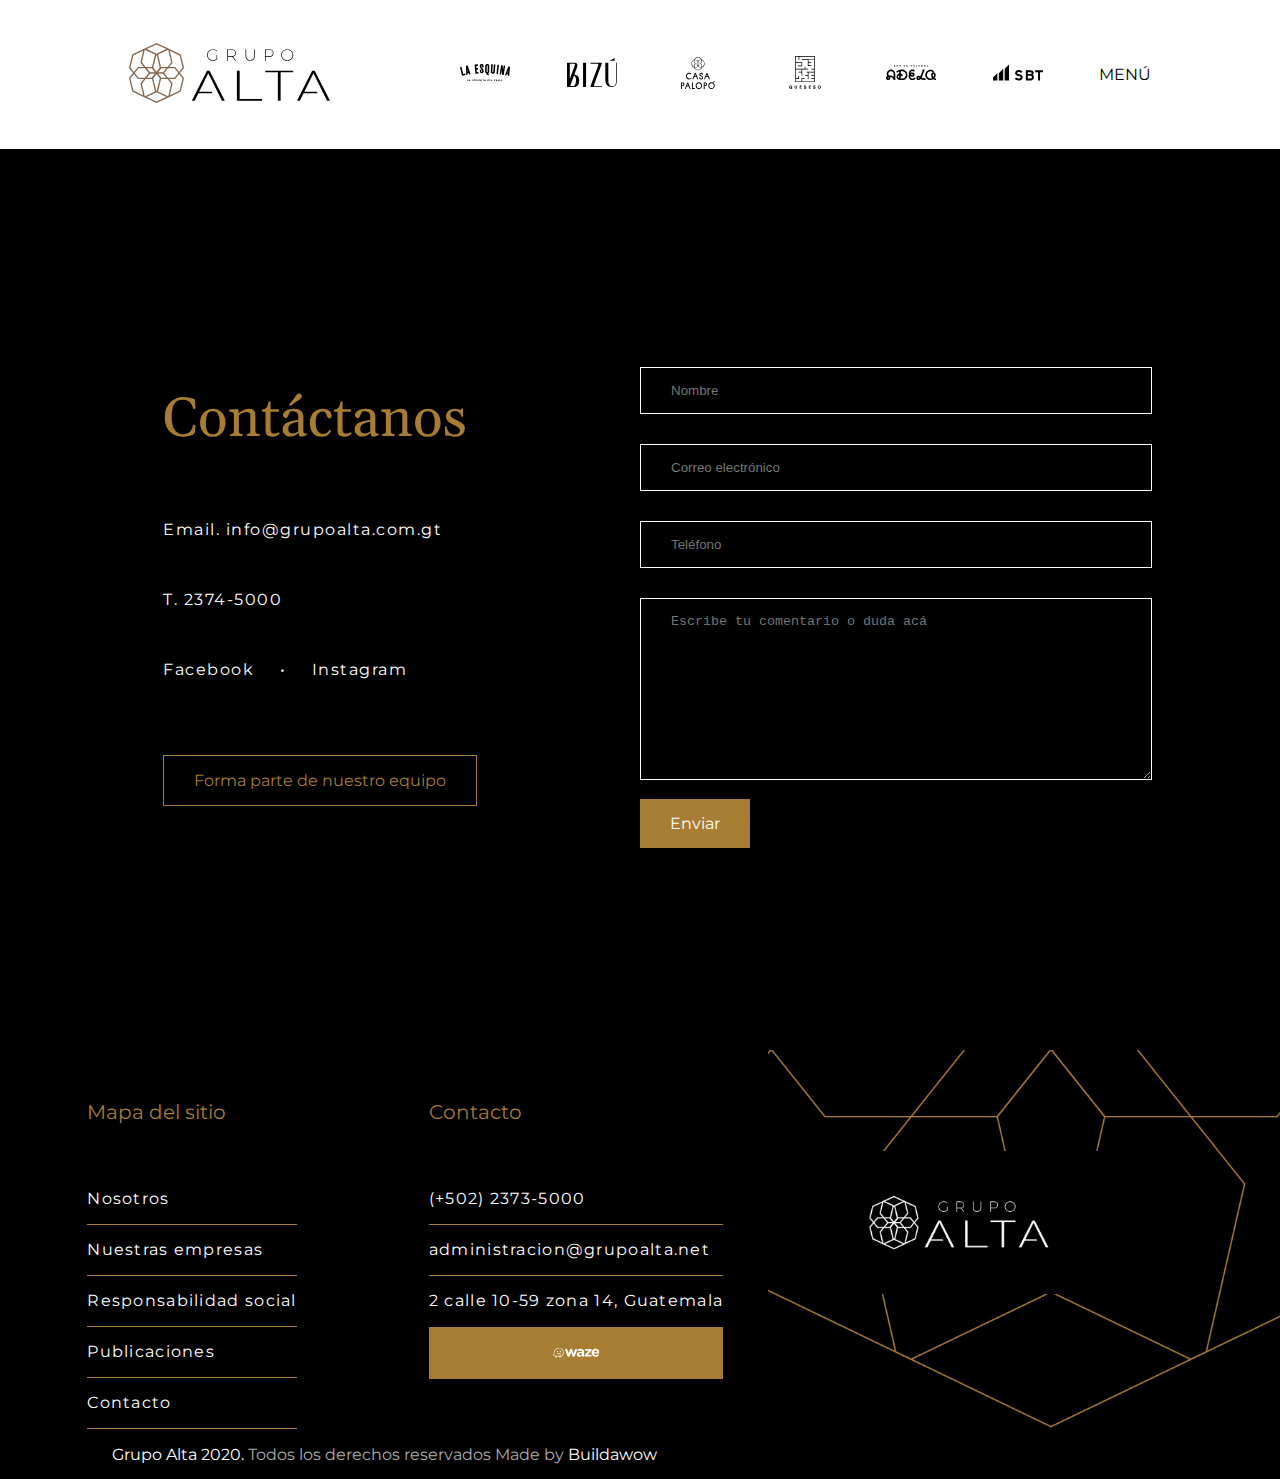
<file: contact.html>
<!DOCTYPE html>
<html lang="es">
<head>
    <meta charset="UTF-8">
    <meta name="viewport" content="width=device-width, initial-scale=1.0">
    <meta http-equiv="X-UA-Compatible" content="ie=edge">
    <title>Grupo Alta | Contacto</title>
    <link href="https://fonts.googleapis.com/css?family=Gelasio:400,700|Montserrat&display=swap" rel="stylesheet">
    <link rel="stylesheet" href="./src/css/styles.css">
</head>
<body>

    <nav class="navbar-fullscreen">

        <nav class="navbar-active">

            <a href="index.html">
                <img id="logo" class="logo" src="./src/images/logos/logo_grupoalta_black.svg" alt="Logo">
            </a>
        
            <a id="btn-menu" class="btn-menu" href="#" onclick="showActiveMenu()">CERRAR</a>
        
        </nav>

        <div class="navbar-active-title">
            Nuestras empresas
        </div>

        <div class="navbar-active-companies-links">
            <ul>
                <li>
                    <a href="https://www.mercaditolaesquina.com/">La Esquina</a>
                </li>
                <li>
                    <a href="https://shopbizu.com/">BIZÚ</a>
                </li>
            </ul>
            <ul>
                <li>
                    <a href="https://www.heladosadela.com/">Helados Adela</a>
                </li>
                <li>
                    <a href="#">SBT</a>
                </li>
            </ul>
            <ul>
                <li>
                    <a href="https://www.casapalopo.com/es/habitaciones">Casa Palopó</a>
                </li>
                <li>
                    <a href="https://www.facebook.com/quesesogt/">Queseso</a>
                </li>
            </ul>
        </div>

        <div class="navbar-active-page-links">
            <ul>
                <li>
                    <a href="our-team.html">Nosotros</a>
                </li>
                <li>
                    <a href="social-responsability.html">Responsabilidad social</a>
                </li>
                <li>
                    <a href="publications.html">Publicaciones</a>
                </li>
                <li>
                    <a href="contact.html">Contacto</a>
                </li>
            </ul>
        </div>

        <div class="navbar-active-social-links">
            <p>Redes Grupo Alta: <a href="#">Facebook</a> • <a href="#">Instagram</a></p>
        </div>

        <div class="navbar-active-logos">
            <ul>
                <li>
                    <a href="https://www.mercaditolaesquina.com/" target="_blank">
                        <img id="laEsquina-logo" src="./src/images/logos/logo_laesquina_white.svg" alt="La esquina logo">
                    </a>
                </li>
                <li>
                    <a href="https://shopbizu.com/" target="_blank">
                        <img id="bizu-logo" src="./src/images/logos/logo_bizu_white.svg" alt="Bizu logo">
                    </a>
                </li>
                <li>
                    <a href="https://www.casapalopo.com/es/habitaciones" target="_blank">
                        <img id="casaPalopo-logo" src="./src/images/logos/logo_casapalopo_white.svg" alt="Casa palopo logo">
                    </a>
                </li>
                <li>
                    <a href="https://www.facebook.com/quesesogt/" target="_blank">
                        <img id="queseso-logo" src="./src/images/logos/logo_queseso_white.svg" alt="Queseso logo">
                    </a>
                </li>
                <li>
                    <a href="https://www.heladosadela.com/" target="_blank">
                        <img id="adela-logo" src="./src/images/logos/logo_adela_white.svg" alt="Adela logo">
                    </a>
                </li>
                <li>
                    <a href="#" target="_blank">
                        <img id="sbt-logo" src="./src/images/logos/logo_sbt_white.svg" alt="SBT logo">
                    </a>
                </li>
            </ul>
        </div>

    </nav>

    <div class="grid-container">

        <nav class="navbar">

            <a href="index.html">
                <img id="logo" class="logo" src="./src/images/logos/logo_grupoalta.svg" alt="Logo">
            </a>

            <ul>
                <li>
                    <a href="https://www.mercaditolaesquina.com/" target="_blank">
                        <img id="laEsquina-logo" src="./src/images/logos/logo_laesquina_black.svg" alt="La esquina logo">
                    </a>
                </li>
                <li>
                    <a href="https://shopbizu.com/" target="_blank">
                        <img id="bizu-logo" src="./src/images/logos/logo_bizu_black.svg" alt="Bizu logo">
                    </a>
                </li>
                <li>
                    <a href="https://www.casapalopo.com/es/habitaciones" target="_blank">
                        <img id="casaPalopo-logo" src="./src/images/logos/logo_casa palopo_black.svg" alt="Casa palopo logo">
                    </a>
                </li>
                <li>
                    <a href="https://www.facebook.com/quesesogt/" target="_blank">
                        <img id="queseso-logo" src="./src/images/logos/logo_queseso_black.svg" alt="Queseso logo">
                    </a>
                </li>
                <li>
                    <a href="https://www.heladosadela.com/" target="_blank">
                        <img id="adela-logo" src="./src/images/logos/logo_adela_black.svg" alt="Adela logo">
                    </a>
                </li>
                <li>
                    <a href="#" target="_blank">
                        <img id="sbt-logo" src="./src/images/logos/logo_sbt_black.svg" alt="SBT logo">
                    </a>
                </li>
                <li>
                    <a id="btn-menu" class="btn-menu" href="#" onclick="showActiveMenu()">MENÚ</a>
                </li>
            </ul>

        </nav>

        <div class="content">

            <div class="contact-layout">
                
                <div class="contact-text">
                <div>
                    <h1>Contáctanos</h1>
                    <p>
                        Email.  info@grupoalta.com.gt
                    </p>
                    <p>T. 2374-5000</p>
                    <p>
                        Facebook <span>•</span> Instagram
                    </p>
                    <a href="#">Forma parte de nuestro equipo</a>
                </div>
                </div>

                <div class="contact-form">
                    <form action="">
                        <input type="text" name="nombre" placeholder="Nombre">
                        <input type="email" name="email" placeholder="Correo electrónico">
                        <input type="phone" name="telefono" placeholder="Teléfono">
                        <textarea name="comentario" id="" cols="30" rows="10" placeholder="Escribe tu comentario o duda acá"></textarea>
                        <a href="#">Enviar</a>
                    </form>
                </div>

            </div>

        </div>

        <footer class="footer">

            <div class="map">
                <div>
                    <h3>Mapa del sitio</h3>
                    <ul>
                        <li>
                            <a href="/our-team.html">Nosotros</a>
                        </li>
                        <li>
                            <a href="#">Nuestras empresas</a>
                        </li>
                        <li>
                            <a href="/social-responsability.html">Responsabilidad social</a>
                        </li>
                        <li>
                            <a href="/publications.html">Publicaciones</a>
                        </li>
                        <li>
                            <a href="/contact.html">Contacto</a>
                        </li>
                    </ul>
                </div>
            </div>

            <div class="contact">
                <div>
                    <h3>Contacto</h3>
                <ul>
                    <li>
                        <a href="#">(+502) 2373-5000</a>
                    </li>
                    <li>
                        <a href="#">administracion@grupoalta.net</a>
                    </li>
                    <li>
                        <a href="#">2 calle 10-59 zona 14, Guatemala</a>
                    </li>
                    <li>
                        <a href="#">
                            <img height="10" width="50" src="./src/images/footer/waze_logo.svg" alt="">
                        </a>
                    </li>
                    <li>
                        <a href="#"></a>
                    </li>
                </ul>
                </div>
            </div>

            <div class="logo-footer"></div>

            <div class="credits">
                <p>
                    Grupo Alta 2020. <span>Todos los derechos reservados Made by</span> Buildawow
                </p>
            </div>

        </footer>

    </div>
    
<!-- ------------------------------- Scripts ------------------------------- -->
    <script src="./src/js/scripts.js"></script>
</body>
</html>
</file>
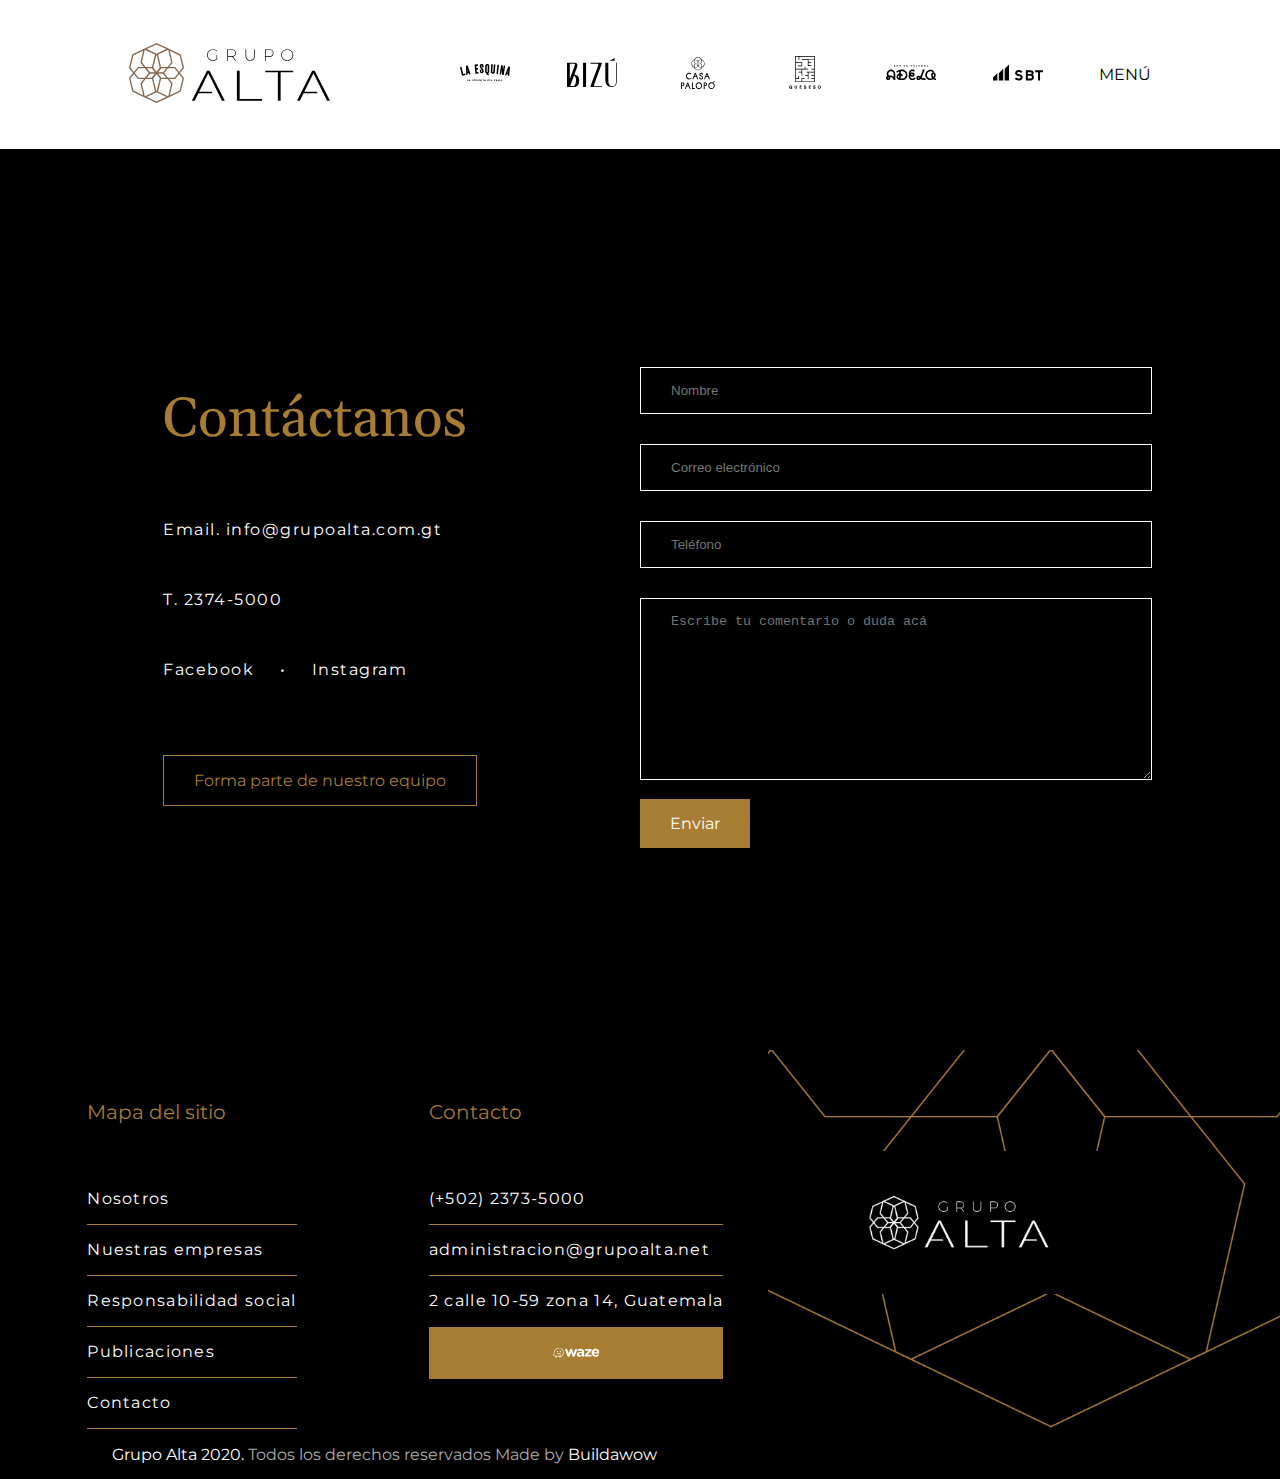
<file: contacto.html>
<!DOCTYPE html>
<html lang="es">
<head>
    <meta charset="UTF-8">
    <meta name="viewport" content="width=device-width, initial-scale=1.0">
    <meta http-equiv="X-UA-Compatible" content="ie=edge">
    <title>Grupo Alta | Contacto</title>
    <link href="https://fonts.googleapis.com/css?family=Gelasio:400,700|Montserrat&display=swap" rel="stylesheet">
    <link rel="stylesheet" href="./src/css/styles.css">
</head>
<body>

    <nav class="navbar-fullscreen">

        <nav class="navbar-active">

            <a href="index.html">
                <img id="logo" class="logo" src="./src/images/logos/logo_grupoalta_black.svg" alt="Logo">
            </a>
        
            <a id="btn-menu" class="btn-menu" href="#" onclick="showActiveMenu()">CERRAR</a>
        
        </nav>

        <div class="navbar-active-title">
            Nuestras empresas
        </div>

        <div class="navbar-active-companies-links">
            <ul>
                <li>
                    <a href="https://www.mercaditolaesquina.com/">La Esquina</a>
                </li>
                <li>
                    <a href="https://shopbizu.com/">BIZÚ</a>
                </li>
            </ul>
            <ul>
                <li>
                    <a href="https://www.heladosadela.com/">Helados Adela</a>
                </li>
                <li>
                    <a href="#">SBT</a>
                </li>
            </ul>
            <ul>
                <li>
                    <a href="https://www.casapalopo.com/es/habitaciones">Casa Palopó</a>
                </li>
                <li>
                    <a href="https://www.facebook.com/quesesogt/">Queseso</a>
                </li>
            </ul>
        </div>

        <div class="navbar-active-page-links">
            <ul>
                <li>
                    <a href="nosotros.html">Nosotros</a>
                </li>
                <li>
                    <a href="responsabilidad-social.html">Responsabilidad social</a>
                </li>
                <li>
                    <a href="publicaciones.html">Publicaciones</a>
                </li>
                <li>
                    <a href="contacto.html">Contacto</a>
                </li>
            </ul>
        </div>

        <div class="navbar-active-social-links">
            <p>Redes Grupo Alta: <a href="#">Facebook</a> • <a href="#">Instagram</a></p>
        </div>

        <div class="navbar-active-logos">
            <ul>
                <li>
                    <a href="https://www.mercaditolaesquina.com/" target="_blank">
                        <img id="laEsquina-logo" src="./src/images/logos/logo_laesquina_white.svg" alt="La esquina logo">
                    </a>
                </li>
                <li>
                    <a href="https://shopbizu.com/" target="_blank">
                        <img id="bizu-logo" src="./src/images/logos/logo_bizu_white.svg" alt="Bizu logo">
                    </a>
                </li>
                <li>
                    <a href="https://www.casapalopo.com/es/habitaciones" target="_blank">
                        <img id="casaPalopo-logo" src="./src/images/logos/logo_casapalopo_white.svg" alt="Casa palopo logo">
                    </a>
                </li>
                <li>
                    <a href="https://www.facebook.com/quesesogt/" target="_blank">
                        <img id="queseso-logo" src="./src/images/logos/logo_queseso_white.svg" alt="Queseso logo">
                    </a>
                </li>
                <li>
                    <a href="https://www.heladosadela.com/" target="_blank">
                        <img id="adela-logo" src="./src/images/logos/logo_adela_white.svg" alt="Adela logo">
                    </a>
                </li>
                <li>
                    <a href="#" target="_blank">
                        <img id="sbt-logo" src="./src/images/logos/logo_sbt_white.svg" alt="SBT logo">
                    </a>
                </li>
            </ul>
        </div>

    </nav>

    <div class="grid-container">

        <nav class="navbar">

            <a href="index.html">
                <img id="logo" class="logo" src="./src/images/logos/logo_grupoalta.svg" alt="Logo">
            </a>

            <ul>
                <li>
                    <a href="https://www.mercaditolaesquina.com/" target="_blank">
                        <img id="laEsquina-logo" src="./src/images/logos/logo_laesquina_black.svg" alt="La esquina logo">
                    </a>
                </li>
                <li>
                    <a href="https://shopbizu.com/" target="_blank">
                        <img id="bizu-logo" src="./src/images/logos/logo_bizu_black.svg" alt="Bizu logo">
                    </a>
                </li>
                <li>
                    <a href="https://www.casapalopo.com/es/habitaciones" target="_blank">
                        <img id="casaPalopo-logo" src="./src/images/logos/logo_casa palopo_black.svg" alt="Casa palopo logo">
                    </a>
                </li>
                <li>
                    <a href="https://www.facebook.com/quesesogt/" target="_blank">
                        <img id="queseso-logo" src="./src/images/logos/logo_queseso_black.svg" alt="Queseso logo">
                    </a>
                </li>
                <li>
                    <a href="https://www.heladosadela.com/" target="_blank">
                        <img id="adela-logo" src="./src/images/logos/logo_adela_black.svg" alt="Adela logo">
                    </a>
                </li>
                <li>
                    <a href="#" target="_blank">
                        <img id="sbt-logo" src="./src/images/logos/logo_sbt_black.svg" alt="SBT logo">
                    </a>
                </li>
                <li>
                    <a id="btn-menu" class="btn-menu" href="#" onclick="showActiveMenu()">MENÚ</a>
                </li>
            </ul>

        </nav>

        <div class="content">

            <div class="contact-layout">
                
                <div class="contact-text">
                <div>
                    <h1>Contáctanos</h1>
                    <p>
                        Email.  info@grupoalta.com.gt
                    </p>
                    <p>T. 2374-5000</p>
                    <p>
                        Facebook <span>•</span> Instagram
                    </p>
                    <a href="#">Forma parte de nuestro equipo</a>
                </div>
                </div>

                <div class="contact-form">
                    <form action="">
                        <input type="text" name="nombre" placeholder="Nombre">
                        <input type="email" name="email" placeholder="Correo electrónico">
                        <input type="phone" name="telefono" placeholder="Teléfono">
                        <textarea name="comentario" id="" cols="30" rows="10" placeholder="Escribe tu comentario o duda acá"></textarea>
                        <a href="#">Enviar</a>
                    </form>
                </div>

            </div>

        </div>

        <footer class="footer">

            <div class="map">
                <div>
                    <h3>Mapa del sitio</h3>
                    <ul>
                        <li>
                            <a href="/our-team.html">Nosotros</a>
                        </li>
                        <li>
                            <a href="#">Nuestras empresas</a>
                        </li>
                        <li>
                            <a href="/social-responsability.html">Responsabilidad social</a>
                        </li>
                        <li>
                            <a href="/publications.html">Publicaciones</a>
                        </li>
                        <li>
                            <a href="/contact.html">Contacto</a>
                        </li>
                    </ul>
                </div>
            </div>

            <div class="contact">
                <div>
                    <h3>Contacto</h3>
                <ul>
                    <li>
                        <a href="#">(+502) 2373-5000</a>
                    </li>
                    <li>
                        <a href="#">administracion@grupoalta.net</a>
                    </li>
                    <li>
                        <a href="#">2 calle 10-59 zona 14, Guatemala</a>
                    </li>
                    <li>
                        <a href="#">
                            <img height="10" width="50" src="./src/images/footer/waze_logo.svg" alt="">
                        </a>
                    </li>
                    <li>
                        <a href="#"></a>
                    </li>
                </ul>
                </div>
            </div>

            <div class="logo-footer"></div>

            <div class="credits">
                <p>
                    Grupo Alta 2020. <span>Todos los derechos reservados Made by</span> Buildawow
                </p>
            </div>

        </footer>

    </div>
    
<!-- ------------------------------- Scripts ------------------------------- -->
    <script src="./src/js/scripts.js"></script>
</body>
</html>
</file>
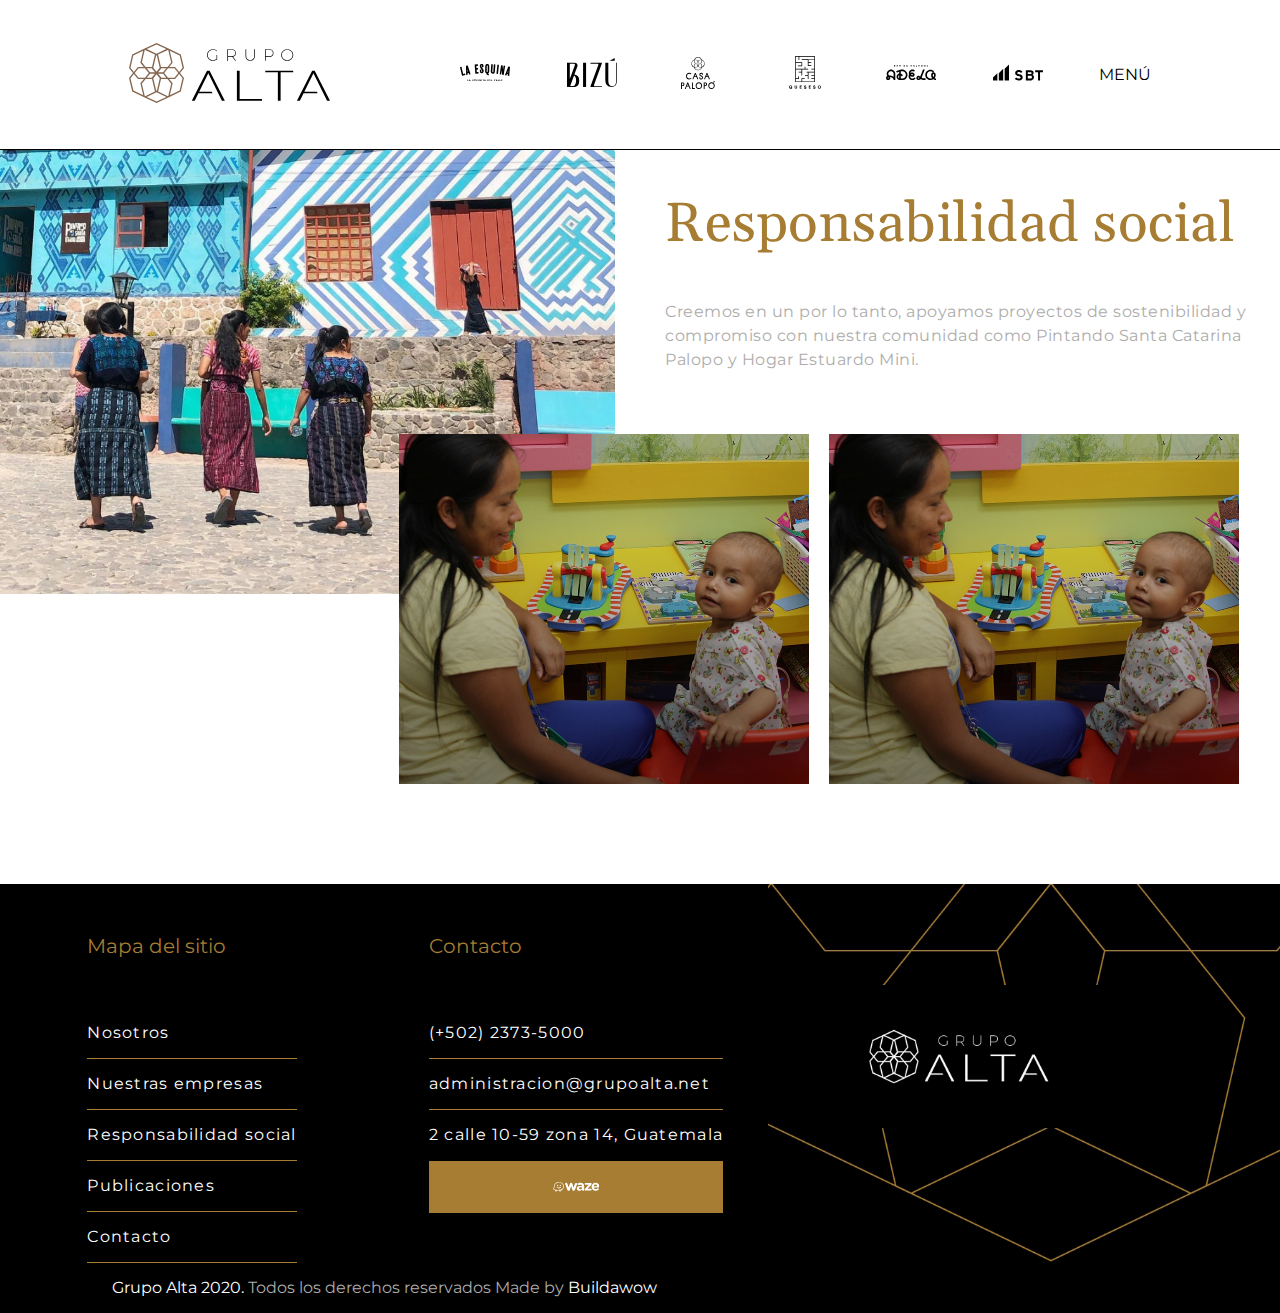
<file: responsabilidad-social.html>
<!DOCTYPE html>
<html lang="es">
<head>
    <meta charset="UTF-8">
    <meta name="viewport" content="width=device-width, initial-scale=1.0">
    <meta http-equiv="X-UA-Compatible" content="ie=edge">
    <title>Grupo Alta | Nuestro equipo</title>
    <link href="https://fonts.googleapis.com/css?family=Gelasio:400,700|Montserrat&display=swap" rel="stylesheet">
    <link rel="stylesheet" href="./src/css/styles.css">
</head>
<body>

    <nav class="navbar-fullscreen">

        <nav class="navbar-active">

            <a href="index.html">
                <img id="logo" class="logo" src="./src/images/logos/logo_grupoalta_black.svg" alt="Logo">
            </a>
        
            <a id="btn-menu" class="btn-menu" href="#" onclick="showActiveMenu()">CERRAR</a>
        
        </nav>

        <div class="navbar-active-title">
            Nuestras empresas
        </div>

        <div class="navbar-active-companies-links">
            <ul>
                <li>
                    <a href="https://www.mercaditolaesquina.com/">La Esquina</a>
                </li>
                <li>
                    <a href="https://shopbizu.com/">BIZÚ</a>
                </li>
            </ul>
            <ul>
                <li>
                    <a href="https://www.heladosadela.com/">Helados Adela</a>
                </li>
                <li>
                    <a href="#">SBT</a>
                </li>
            </ul>
            <ul>
                <li>
                    <a href="https://www.casapalopo.com/es/habitaciones">Casa Palopó</a>
                </li>
                <li>
                    <a href="https://www.facebook.com/quesesogt/">Queseso</a>
                </li>
            </ul>
        </div>

        <div class="navbar-active-page-links">
            <ul>
                <li>
                    <a href="our-team.html">Nosotros</a>
                </li>
                <li>
                    <a href="social-responsability.html">Responsabilidad social</a>
                </li>
                <li>
                    <a href="publications.html">Publicaciones</a>
                </li>
                <li>
                    <a href="contact.html">Contacto</a>
                </li>
            </ul>
        </div>

        <div class="navbar-active-social-links">
            <p>Redes Grupo Alta: <a href="#">Facebook</a> • <a href="#">Instagram</a></p>
        </div>

        <div class="navbar-active-logos">
            <ul>
                <li>
                    <a href="https://www.mercaditolaesquina.com/" target="_blank">
                        <img id="laEsquina-logo" src="./src/images/logos/logo_laesquina_white.svg" alt="La esquina logo">
                    </a>
                </li>
                <li>
                    <a href="https://shopbizu.com/" target="_blank">
                        <img id="bizu-logo" src="./src/images/logos/logo_bizu_white.svg" alt="Bizu logo">
                    </a>
                </li>
                <li>
                    <a href="https://www.casapalopo.com/es/habitaciones" target="_blank">
                        <img id="casaPalopo-logo" src="./src/images/logos/logo_casapalopo_white.svg" alt="Casa palopo logo">
                    </a>
                </li>
                <li>
                    <a href="https://www.facebook.com/quesesogt/" target="_blank">
                        <img id="queseso-logo" src="./src/images/logos/logo_queseso_white.svg" alt="Queseso logo">
                    </a>
                </li>
                <li>
                    <a href="https://www.heladosadela.com/" target="_blank">
                        <img id="adela-logo" src="./src/images/logos/logo_adela_white.svg" alt="Adela logo">
                    </a>
                </li>
                <li>
                    <a href="#" target="_blank">
                        <img id="sbt-logo" src="./src/images/logos/logo_sbt_white.svg" alt="SBT logo">
                    </a>
                </li>
            </ul>
        </div>

    </nav>

    <div class="grid-container">

        <nav class="navbar">

            <a href="index.html">
                <img id="logo" class="logo" src="./src/images/logos/logo_grupoalta.svg" alt="Logo">
            </a>

            <ul>
                <li>
                    <a href="https://www.mercaditolaesquina.com/" target="_blank">
                        <img id="laEsquina-logo" src="./src/images/logos/logo_laesquina_black.svg" alt="La esquina logo">
                    </a>
                </li>
                <li>
                    <a href="https://shopbizu.com/" target="_blank">
                        <img id="bizu-logo" src="./src/images/logos/logo_bizu_black.svg" alt="Bizu logo">
                    </a>
                </li>
                <li>
                    <a href="https://www.casapalopo.com/es/habitaciones" target="_blank">
                        <img id="casaPalopo-logo" src="./src/images/logos/logo_casa palopo_black.svg" alt="Casa palopo logo">
                    </a>
                </li>
                <li>
                    <a href="https://www.facebook.com/quesesogt/" target="_blank">
                        <img id="queseso-logo" src="./src/images/logos/logo_queseso_black.svg" alt="Queseso logo">
                    </a>
                </li>
                <li>
                    <a href="https://www.heladosadela.com/" target="_blank">
                        <img id="adela-logo" src="./src/images/logos/logo_adela_black.svg" alt="Adela logo">
                    </a>
                </li>
                <li>
                    <a href="#" target="_blank">
                        <img id="sbt-logo" src="./src/images/logos/logo_sbt_black.svg" alt="SBT logo">
                    </a>
                </li>
                <li>
                    <a id="btn-menu" class="btn-menu" href="#" onclick="showActiveMenu()">MENÚ</a>
                </li>
            </ul>

        </nav>

        <div class="content">

            <div class="social-responsability-layout">

                <div class="social-responsability-image">
                    <img src="./src/images/social-responsability/img_1hero.png" alt="">
                </div>

                <div class="social-responsability-text">

                    <div>
                        <h1>Responsabilidad social</h1>
                        <p>
                            Creemos en un por lo tanto, apoyamos proyectos de sostenibilidad y compromiso 
                            con nuestra comunidad como Pintando Santa Catarina Palopo y Hogar Estuardo Mini.
                        </p>
                    </div>

                    <div class="social-responsability-cards">

                        <div class="social-responsability-card">
    
                            <figure class="">
                                <img class="social-responsability-card-bg" src="./src/images/social-responsability/ayuvi.png" alt="">
                            </figure>
        
                            <span class="overlay">
                                <img src="./src/images/social-responsability/ayuvi-logo.png" alt="">
                                <a href="">Ir al sitio web</a>
                            </span>
        
                        </div>
    
                        <div class="social-responsability-card">
    
                            <figure>
                                <img class="social-responsability-card-bg" src="./src/images/social-responsability/ayuvi.png" alt="">
                            </figure>
        
                            <span class="overlay">
                                <img src="./src/images/social-responsability/palopo-logo.png" alt="">
                                <a href="">Ir al sitio web</a>
                            </span>
        
                        </div>
    
                    </div>

                </div>

               



            </div>

        </div>

        <footer class="footer">

            <div class="map">
                <div>
                    <h3>Mapa del sitio</h3>
                    <ul>
                        <li>
                            <a href="/our-team.html">Nosotros</a>
                        </li>
                        <li>
                            <a href="#">Nuestras empresas</a>
                        </li>
                        <li>
                            <a href="/social-responsability.html">Responsabilidad social</a>
                        </li>
                        <li>
                            <a href="/publications.html">Publicaciones</a>
                        </li>
                        <li>
                            <a href="/contact.html">Contacto</a>
                        </li>
                    </ul>
                </div>
            </div>

            <div class="contact">
                <div>
                    <h3>Contacto</h3>
                <ul>
                    <li>
                        <a href="#">(+502) 2373-5000</a>
                    </li>
                    <li>
                        <a href="#">administracion@grupoalta.net</a>
                    </li>
                    <li>
                        <a href="#">2 calle 10-59 zona 14, Guatemala</a>
                    </li>
                    <li>
                        <a href="#">
                            <img height="10" width="50" src="./src/images/footer/waze_logo.svg" alt="">
                        </a>
                    </li>
                    <li>
                        <a href="#"></a>
                    </li>
                </ul>
                </div>
            </div>

            <div class="logo-footer"></div>

            <div class="credits">
                <p>
                    Grupo Alta 2020. <span>Todos los derechos reservados Made by</span> Buildawow
                </p>
            </div>

        </footer>

    </div>
    
<!-- ------------------------------- Scripts ------------------------------- -->
    <script src="./src/js/scripts.js"></script>
</body>
</html>
</file>
<file: src/css/styles.css>
/* ---------------------------------- Reset --------------------------------- */
html, body, div, span, applet, object, iframe,
h1, h2, h3, h4, h5, h6, p, blockquote, pre,
a, abbr, acronym, address, big, cite, code,
del, dfn, em, img, ins, kbd, q, s, samp,
small, strike, strong, tt, var,
b, u, i, center,
dl, dt, dd, ol, ul, li,
fieldset, form, label, legend,
table, caption, tbody, tfoot, thead, tr, th, td,
article, aside, canvas, details, embed,
figure, figcaption {
    margin: 0;
    padding: 0;
    border: 0;
    font-size: 100%;
    font: inherit;
    vertical-align: baseline;
}
body {
    font-family: 'Montserrat', sans-serif;
}
ul li {
    list-style: none;
}
a {
    text-decoration: none;
}
* {
    box-sizing: border-box;
}
:root {
    --gold: #A67D32;
    --secondary: #797979;
    --gray: #ADACAB;
    --brown: #2B2B2B;
}
/* -------------------------------- Variables ------------------------------- */
/* --------------------------------- Mixins --------------------------------- */
/* ----------------------------- General styles ----------------------------- */
.d-flex {
    display: flex;
}
.align-items-center {
    align-items: center;
}
.align-items-start {
    align-items: flex-start;
}
.align-items-end {
    align-items: flex-end;
}
.justify-content-between {
    justify-content: space-between;
}
.justify-content-evenly {
    justify-content: space-evenly;
}
.justify-content-around {
    justify-content: space-around;
}
.justify-content-start {
    justify-content: flex-start;
}
.justify-content-center {
    justify-content: center;
}
.justify-content-end {
    justify-content: flex-end;
}
.w-100 {
    width: 100%;
}
.w-75 {
    width: 75%;
}
.w-50 {
    width: 50%;
}
.w-25 {
    width: 25%;
}
.h-100 {
    height: 100%;
}
.h-75 {
    height: 75%;
}
.h-50 {
    height: 50%;
}
.h-25 {
    height: 25%;
}
.px-5 {
    padding-left: 5%;
    padding-right: 5%;
}
.px-4 {
    padding-left: 4%;
    padding-right: 4%;
}
.px-3 {
    padding-left: 3%;
    padding-right: 3%;
}
.px-2 {
    padding-left: 2%;
    padding-right: 2%;
}
.px-1 {
    padding-left: 1%;
    padding-right: 1%;
}
.mx-5 {
    margin-left: 5%;
    margin-right: 5%;
}
.mx-4 {
    margin-left: 4%;
    margin-right: 4%;
}
.mx-3 {
    margin-left: 3%;
    margin-right: 3%;
}
.mx-2 {
    margin-left: 2%;
    margin-right: 2%;
}
.mx-1 {
    margin-left: 1%;
    margin-right: 1%;
}
.d-none {
    display: none;
}
/* -------------------------------- Template -------------------------------- */
.grid-container {
    display: grid;
    grid-template-columns: 1fr;
    grid-template-rows: 150px 1fr 400px;
    grid-template-areas: "navbar" "content" "footer";
}
.navbar {
    grid-area: navbar;
}
.content {
    grid-area: content;
}
.footer {
    grid-area: footer;
}
.item {
    border: 1px solid red;
}
.red {
    background-color: red;
}
/* -------------------------------------------------------------------------- */
/*                                 Components                                 */
/* -------------------------------------------------------------------------- */

/* --------------------------------- Navbar --------------------------------- */
.navbar, .navbar-active {
    width: 100%;
    padding: 0 5%;
    display: flex;
    align-items: center;
    justify-content: space-around;
    text-transform: uppercase;
    border-bottom: 1px solid black;
}
.navbar .logo, .navbar-active .logo {
    height: 60px;
    margin-right: auto;
}
.navbar-active {
    background-color: black;
    border-bottom: 1px solid var(--gold);
}
.navbar-active a {
    color: white !important;
}
.navbar .btn-close-menu {
    display: none;
}
.navbar ul, .navbar-active ul {
    width: 60%;
    display: flex;
    align-items: center;
    justify-content: space-between;
}
.navbar ul li a img, .navbar-active ul li a img {
    height: 33px;
    width: 50px;
}
.navbar a {
    color: black;
}
.navbar-fullscreen {
    background-color: black;
    position: fixed;
    top: 0;
    right: 0;
    bottom: 100vh;
    left: 0;
    transition: .3s;
    z-index: 2;
    height: 0;
    overflow-x: hidden;
    overflow-y: hidden;
    color: white;
}
.navbar-fullscreen a {
    color: white;
}
.navbar-fullscreen-active {
    bottom: 0;
    height: 100vh;
    display: grid;
    grid-template-columns: 1fr;
    grid-template-rows: 150px 100px 100px 1fr 150px 200px;
    grid-template-areas: "navbar-active" "navbar-active-title" "navbar-active-companies-links" "navbar-active-page-links" "navbar-active-social-links" "navbar-active-logos";
}
.navbar-active {
    grid-area: navbar-active;
}
.navbar-active-title {
    grid-area: navbar-active-title;
}
.navbar-active-companies-links {
    grid-area: navbar-active-companies-links;
}
.navbar-active-page-links {
    grid-area: navbar-active-page-links;
}
.navbar-active-social-links {
    grid-area: navbar-active-social-links;
}
.navbar-active-logos {
    grid-area: navbar-active-logos;
}
.navbar-fullscreen-active .navbar-active-title, .navbar-active-companies-links, .navbar-active-page-links {
    display: flex;
    align-items: center;
    justify-content: center;
    font-size: 20px;
    line-height: 60px;
    letter-spacing: 2px;
}
.navbar-active-companies-links a {
    color: var(--gold);
}
.navbar-active-companies-links ul {
    margin: 0 60px;
}
.navbar-active-companies-links ul li {
    text-align: center;
}
.navbar-active-page-links {
    display: flex;
    align-items: center;
    justify-content: center;
}
.navbar-active-page-links ul li {
    display: block;
    text-align: center;
    margin-bottom: 15px;
}
.navbar-active-social-links {
    display: flex;
    align-items: center;
    justify-content: center;
    color: var(--gray);
}
.navbar-active-social-links a {
    margin: 0 15px;
}
.navbar-active-logos ul {
    display: flex;
    align-items: center;
    justify-content: center;
}
.navbar-active-logos ul li {
    margin: 0 15px;
}
.navbar-active-logos ul li a img {
    height: 33px;
    width: 50px;
}
/* --------------------------------- Footer --------------------------------- */
footer.footer {
    background-color: black;
    display: grid;
    grid-template-columns: 1fr 1fr 40%;
    grid-template-rows: 1fr 50px;
    grid-template-areas: "map contact logo-footer" "credits credits logo-footer";
}
.footer .map {
    grid-area: map;
    background-color: black;
}
.footer .contact {
    grid-area: contact;
    background-color: black;
}
.footer .logo-footer {
    grid-area: logo-footer;
}
.footer .credits {
    grid-area: credits;
    background-color: black;
}
footer.footer .map, footer.footer .contact {
    display: flex;
    flex-direction: column;
    align-items: center;
}
footer.footer .map h3, footer.footer .contact h3 {
    color: var(--gold);
    font-size: 20px;
    line-height: 24px;
    padding-top: 50px;
    margin-bottom: 50px;
    text-align: left;
}
footer.footer .map ul li a, footer.footer .contact ul li a {
    color: white;
    font-size: 16px;
    line-height: 50px;
    letter-spacing: 1.29px;
}
footer.footer .map ul li, footer.footer .contact ul li {
    border-bottom: 1px solid var(--gold);
}
footer.footer .contact ul li:nth-child(3), footer.footer .contact ul li:nth-child(4), footer.footer .contact ul li:nth-child(5) {
    border-bottom: 1px solid transparent;
}
footer.footer .contact ul li:nth-child(4) a {
    border: 1px solid var(--gold);
    background-color: var(--gold);
    text-align: center;
    display: block;
    width: 100%;
}
footer.footer .credits {
    color: white;
    display: flex;
    align-items: center;
    justify-content: center;
}
footer.footer .credits span {
    color: var(--gray);
}
footer.footer .logo-footer {
    background-image: url(../../src/images/footer/footer-desktop.jpg);
    background-repeat: no-repeat;
    background-position: center center;
    background-size: cover;
}
/* -------------------------------------------------------------------------- */
/*                                  Our team                                  */
/* -------------------------------------------------------------------------- */
.our-team-layout {
    display: grid;
    grid-template-columns: repeat(2, 1fr);
    grid-template-rows: 500px 200px 1fr 850px;
    grid-template-areas: "our-team-company-bio-title our-team-company-bio-text" "our-team-title our-team-title" "our-team-members our-team-members" "our-team-join-us-text our-team-join-us-form";
}
.our-team-company-bio-title {
    margin-left: 30%;
    grid-area: our-team-company-bio-title;
    display: flex;
    flex-direction: column;
    align-items: center;
    justify-content: center;
}
.our-team-company-bio-title h2 {
    color: var(--gold);
    font-size: 55px;
    line-height: 50px;
    font-family: 'Gelasio', sans-serif;
    margin-bottom: 25px;
}
.our-team-company-bio-title p {
    color: black;
    font-size: 25px;
    line-height: 30px;
    letter-spacing: 0.63px;
    font-family: 'Gelasio', sans-serif;
}
.our-team-company-bio-title p span {
    color: black;
    font-size: 20px;
    line-height: 30px;
    font-family: 'Montserrat', sans-serif;
}
.our-team-company-bio-text {
    margin-right: 30%;
    grid-area: our-team-company-bio-text;
    display: flex;
    align-items: center;
    justify-content: center;
    color: var(--gray);
    font-family: 'Montserrat', sans-serif;
    font-size: 22px;
    line-height: 30px;
    letter-spacing: 1px;
}
.our-team-title {
    grid-area: our-team-title;
    display: flex;
    align-items: center;
    justify-content: center;
}
.our-team-title h1 {
    color: black;
    font-family: 'Gelasio', sans-serif;
    font-size: 50px;
    line-height: 50px;
}
.our-team-members {
    grid-area: our-team-members;
    margin:  0 15%;
    display: grid;
    grid-template-columns: repeat(auto-fit, minmax(330px, 1fr));
    grid-gap: 10px;
    align-items: center;
    justify-items: center;
    margin-bottom: 20px;
}
.our-team-members figure {
    width: 350px;
}
.our-team-members img {
    width: 100%;
}
.our-team-join-us-text {
    grid-area: our-team-join-us-text;
    padding-top: 182px;
    background-color: var(--brown);
    padding-left: 30%;
    padding-right: 5%;
    color: var(--gray);
    font-family: 'Montserrat', sans-serif;
    font-size: 16px;
    line-height: 24px;
    letter-spacing: .5px;
}
.our-team-join-us-text h2 {
    color: var(--gold);
    font-family: 'Gelasio', sans-serif;
    font-weight: bold;
    font-size: 55px;
    line-height: 50px;
    margin-bottom: 20px;
}
.our-team-join-us-form {
    grid-area: our-team-join-us-form;
    background-color: var(--brown);
    padding-right: 30%;
    display: flex;
    flex-direction: column;
    align-items: center;
    justify-content: center;
}
.our-team-join-us-form form input {
    width: 100%;
    padding: 15px;
    margin: 10px;
    background-color: transparent;
    border: 1px solid var(--gray);
    outline-color: var(--gold);
}
.our-team-join-us-form form a {
    background-color: var(--gold);
    padding: 15px 30px;
    display: inline-block;
    margin-top: 10px;
    margin-left: 10px;
    color: white;
    outline-color: var(--gold);
    font-family: 'Montserrat', sans-serif;
    font-size: 14px;
    font-weight: bold;
    line-height: 17px;
}
.our-team-members .portrait {
    position: relative;
    overflow: hidden;
}
.our-team-members .portrait figure img {
    vertical-align: top;
    /* width: 100%; */
}
.our-team-members .portrait .overlay {
    position: absolute;
    top: 0;
    right: 0;
    bottom: 0;
    left: 0;
    background: linear-gradient(270deg, rgba(0,0,0,0.65) 0%, rgba(0,0,0,0.1) 100%);
}
.our-team-members .portrait .portrait-data {
    position: absolute;
    top: 0;
    right: 0;
    bottom: 0;
    left: 0;
    z-index: 2;
    color: #fff;
    padding: 20px;
    box-sizing: border-box;
    transition: all 0.4s;
    transform: translateY(75%);
}
.our-team-members .portrait:hover .portrait-data {
    transform: translateY(0%);
}
.our-team-members .portrait .portrait-data .name{
    padding-bottom: 200px;
}
.our-team-members .portrait .portrait-data .name h2{
    color: #FFF;
    font-family: Montserrat;
    font-size: 20px;
    letter-spacing: 0.67px;
    line-height: 22px;
}
.our-team-members .portrait .portrait-data .name .position {
    color: #DBDBDB;
    font-family: Montserrat;
    font-size: 13px;
    letter-spacing: 1px;
    line-height: 22px;
}
.our-team-members .portrait .portrait-data .bio {
    height: 65px;
    width: 323.5px;
    color: #C1C1C1;
    font-family: Montserrat;
    font-size: 14px;
    letter-spacing: 0.5px;
    line-height: 20px;
}
.border {
    display: block;
    width: 50%;
    border-bottom: 2px solid var(--gold);
    margin-bottom: 20px;
}
/* -------------------------------------------------------------------------- */
/*                                   Contact                                  */
/* -------------------------------------------------------------------------- */
.contact-layout {
    display: grid;
    grid-template-columns: repeat(2, 1fr);
    grid-template-rows: 100vh;
    grid-template-areas: "contact-text contact-form";
    background-color: black;
    color: white;
}
.contact-layout .contact-text, .contact-layout .contact-form {
    display: flex;
    flex-direction: column;
    align-items: center;
    justify-content: center;
}
.contact-layout .contact-text {
    grid-area: contact-text;
}
.contact-layout .contact-text h1 {
    color: var(--gold);
    font-family: 'Gelasio', sans-serif;
    font-size: 55px;
    line-height: 50px;
    margin-bottom: 60px;
}
.contact-layout .contact-text p {
    font-family: 'Montserrat', sans-serif;
    font-size: 16px;
    line-height: 50px;
    letter-spacing: 1.5px;
    margin: 20px 0;
}
.contact-layout .contact-text p span{
    margin: 0 20px;
}
.contact-layout .contact-text a{
    color: var(--gold);
    border: 1px solid var(--gold);
    padding: 15px 30px;
    display: block;
    margin-top: 60px;
}
.contact-layout .contact-form {
    grid-area: contact-form;
    width: 80%;
}
.contact-layout .contact-form input, .contact-layout .contact-form textarea  {
    width: 100%;
    margin: 15px 0;
    padding: 15px 30px;
    background-color: transparent;
    border: 1px solid white;
    outline-color: var(--gold);
}
.contact-layout .contact-form textarea {
    margin-bottom: 15px;
}
.contact-layout .contact-form a {
    display: inline-block;
    color: white;
    background-color: var(--gold);
    padding: 15px 30px;
    outline-color: white;
}
/* -------------------------------------------------------------------------- */
/*                            Social Responsability                           */
/* -------------------------------------------------------------------------- */
.social-responsability-layout {
    display: grid;
    grid-template-columns: repeat(2, 1fr);
    grid-template-rows: 1fr;
    grid-template-areas: "social-responsability-image social-responsability-text";
    grid-column-gap: 50px;
}
.social-responsability-image {
    grid-area: social-responsability-image;
    /* width: 100%; */
    /* object-fit: cover; */
}
.social-responsability-image img {
    width: 100%;
}
.social-responsability-text {
    /* margin-left: 50px; */
    grid-area: social-responsability-text;
    display: flex;
    flex-direction: column;
    align-items: center;
    justify-content: center;
    font-family: 'Montserrat', sans-serif;
    font-size: 16px;
    line-height: 24px;
    letter-spacing: .5px;
    color: var(--gray);
}
.social-responsability-text h1 { 
    color: var(--gold);
    font-family: 'Gelasio', sans-serif;
    font-size: 55px;
    line-height: 50px;
    margin: 50px 0;
}
.social-responsability-cards {
    display: flex;
    position: relative;
    margin: 10% 0 100px -50%;
}
.social-responsability-card {
    cursor: pointer;
    position: relative;
    display: block;
    width: 50%;
    margin: 0 10px;
}
.social-responsability-card figure {
    margin: 0;
}
.social-responsability-card img {
    /* height: auto; */
    vertical-align: top;
}
.social-responsability-card-bg {
    width: 100%;
}
  .social-responsability-card .overlay {
    background: rgba(0,0,0, .4);
    position: absolute;
    left: 0;
    right: 0;
    bottom: 0;
    top: 0;
    visibility: hidden;
    opacity: 0;
    display: flex;
    flex-direction: column;
    align-items: center;
    justify-content: center;
    color: white;
    text-align: center;
    transition: all .3s;
}
  .social-responsability-card:hover .overlay {
    visibility: visible;
    opacity: 1;
    transition: all .3s;
}
  .social-responsability-card .logo,
  .social-responsability-card a {
    color: white;
    border: 2px solid white;
    padding: 15px 30px;
    width: 80%;
    font-weight: bold;
    text-align: center;
    display: inline-block;
    margin-top: 30px;
}
/* -------------------------------------------------------------------------- */
/*                                 Publication                                */
/* -------------------------------------------------------------------------- */
.publications-layout {
    display: grid;
    grid-template-columns: 75% 25%;
    grid-template-rows: 246px 1fr;
    grid-template-areas: "publication-title publication-title" "publication-grid publication-images";
}
.publication-title {
    grid-area: publication-title;
    display: flex;
    align-items: center;
    justify-content: center;
}
.publication-title h1 {
    font-family: 'Gelasio', sans-serif;
    font-size: 55px;
    line-height: 50px;
    text-align: center;
    color: var(--gold);
}
.publication-grid {
    grid-area: publication-grid;
    display: grid;
    grid-template-columns: repeat(auto-fit, minmax(400px, 1fr));
    grid-gap: 60px;
    padding: 0 40px;
    margin-bottom: 20px;
}
.publication-images {
    grid-area: publication-images;
    display: flex;
    flex-direction: column;
    align-items: flex-end;
    justify-content: flex-start;
}
.publication-images img {
    width: 100%;
}
.publication-images img:nth-child(1) {
    height: 496px;
    object-fit: cover;
}
.publication-images img:nth-child(2) {
    height: 400px;
    width: 70% !important;
    object-fit: cover;
}
.publication-images img:nth-child(2) {
    height: 250px;
    object-fit: cover;
}
.publication-grid .publication-block {
    display: flex;
    flex-direction: column;
    align-items: flex-start;
    justify-content: center;
    font-family: 'Montserrat', sans-serif;
    font-size: 18px;
    line-height: 25px;
    letter-spacing: 0.9px;
    text-align: left;
    /* padding-left: 10px; */
    min-height: 75px;
}
.publication-grid .publication-block .black-pill {
    background-color: black;
    color: white;
    padding: 3px 30px 3px 10px;
    margin-bottom: 20px;
    text-transform: uppercase;
}
.publication-grid .publication-block .black-pill span {
    margin: 0 10px;
}
.publication-grid .publication-block .source {
    color: var(--gold);
    width: 100%;
    text-align: left;
    margin-top: 5px;
}
/* -------------------------------------------------------------------------- */
/*                                   Landing                                  */
/* -------------------------------------------------------------------------- */
.landing-layout {
    display: grid;
    grid-template-columns: 1fr;
    /*grid-template-rows: 80vh 100vh 50vh 50vh;*/
    grid-template-areas: "landing-hero" "landing-companies" "landing-publications" "instagram-feed";
}
.landing-layout .landing-hero {
    grid-area: landing-hero;
    display: grid;
    grid-template-columns: 40% 60%;
    /* grid-template-rows: 1fr; */
    grid-template-areas: "landing-hero-text landing-hero-image";
}
.landing-hero-text {
    grid-area: landing-hero-text;
    display: flex;
    flex-direction: column;
    align-items: center;
    justify-content: center;
}
.landing-hero-text .hero-text {
    display: flex;
    flex-direction: column;
    align-items: center;
    justify-content: center;
    padding: 0 8% 0 20%;
}
.landing-hero-text .hero-text h1 {
    color: #A67D32;
    font-family: 'Gelasio', sans-serif;
    font-size: 55px;
    font-style: italic;
    font-weight: 500;
    line-height: 50px;
    margin: 30px 0;
}
.landing-hero-text .hero-text p {
    color: #797979;
    font-family: Montserrat;
    font-size: 16px;
    letter-spacing: 1px;
    line-height: 24px;
}
.landing-hero-image {
    grid-area: landing-hero-image;
    position: relative;
    padding: 80px 0;
}
.landing-hero-text .guatemalan-100 {
    align-self: flex-end;
    margin-top: 20px;
}
.landing-hero-image img {
    position: relative;
    width: 55%;
    /* height: auto; */
    z-index: 1;
}
.landing-hero-image .black-overlay {
    position: absolute;
    top: 0;
    right: 0;
    width: 80%;
    height: 100%;
    background-color: black;
}
.landing-hero-image .black-overlay .isotype {
    position: absolute;
    top: 0;
    right: 0;
    width: 53%;
    height: 100%;
}
.landing-hero-image .black-overlay .isotype img{
    width: 100%;
}
.landing-companies {
    display: grid;
    grid-template-columns: 12% 1fr;
    grid-template-areas: "companies-sidebar-black companies-grid";
}
.landing-companies .companies-sidebar-black {
    grid-area: companies-sidebar-black;
    background-color: black;
}
.landing-companies .companies-grid {
    grid-area: companies-grid;
    margin: 0 0 10% 10%;
}
.landing-companies .companies-grid .title {
    display: grid;
    grid-template-columns: repeat(2, 1fr);
    grid-template-areas: "inner-subtitle inner-title";
}
.landing-companies .companies-grid .title .inner-title {
    grid-area: inner-title;
}
.landing-companies .companies-grid .title .inner-title h2 {
    color: black;
    font-family: 'Gelasio', sans-serif;
    font-size: 50px;
    font-style: italic;
    font-weight: 500;
    line-height: 45px;
    width: 100%;
    padding: 80px 0;
}
.landing-companies .companies-grid .title .inner-title h2 span {
    color: var(--gold);
}
.landing-companies .companies-grid .title .inner-subtitle {
    grid-area: inner-subtitle;
    color: black;
    font-family: Montserrat;
    font-size: 18px;
    letter-spacing: 2px;
    line-height: 22px;
    text-transform: uppercase;
    display: flex;
    align-items: center;
    justify-content: flex-start;
}
.landing-companies .companies-grid .title .inner-subtitle::before {
    content: '';
    padding-right: 150px;
    margin: 0 10px;
    border-bottom: 1px solid black;
}
.landing-companies .companies-grid .title .inner-subtitle span {
    color: var(--gold);
    font-weight: bold;
    margin-left: 10px;
}
.landing-companies .companies-grid .grid {
    display: grid;
    /* grid-template-columns: repeat(4, 1fr); */
    grid-template-columns: repeat(auto-fit, minmax(350px, 1fr));    
    grid-gap: 10px;
}
.landing-companies .companies-grid .grid .grid-item {
    /* height: 300px;
    width: 300px; */
    position: relative;
}
.landing-companies .companies-grid .grid .grid-item:first-child {
    opacity: 0;
}
.grid-item-overlay {
    position: absolute;
    top: 0;
    right: 0;
    bottom: 0;
    left: 0;
    display: flex;
    align-items: center;
    justify-content: center;
    background: linear-gradient(270deg, rgba(0,0,0,0.65) 0%, rgba(0,0,0,0.1) 100%);
} 
.landing-companies .companies-grid .grid .grid-item .grid-item-overlay img {
    /* position: relative; */
    width: 130px;
    /* height: auto; */
} 
.landing-companies .companies-grid .grid .grid-item img {
    width: 100%;
    height: auto;
    vertical-align: top;
}
.landing-layout .publications {
    background-color: #ECECEC;
    display: grid;
    grid-template-columns: 12% 1fr;
    grid-template-areas: "publications-sidebar-white publication-grid";
}
.landing-layout .publications-sidebar-white {
    grid-area: publications-sidebar-white;
    background-color: white;
}
.landing-layout .publication-grid {
    grid-area: publication-grid;
    display: grid;
    grid-template-columns: repeat(auto-fill minmax(300px, 1fr));
    padding: 20px;
}
.landing-layout .publication-grid .more {
    color: black;
    border: 1px solid black;
    padding: 15px;
    display: inline-block;
}
.landing-layout .publication-grid .publication-grid-title {
    color: black;
    font-family: 'Montserrat', sans-serif;
    font-size: 18px;
    font-weight: 700;
    letter-spacing: 2px;
    line-height: 22px;
    text-transform: uppercase;
}
.landing-layout .publication-grid .publication-grid-title span {
    color: var(--gold);
    font-weight: bold;
}
.landing-layout .publication-grid .publication-grid-title::after {
    content: '';
    padding-left: 150px;
    border-bottom: 1px solid var(--gold);
}
.landing-layout .instagram-feed {
    grid-area: instagram-feed;
    display: grid;
    grid-template-columns: repeat(3, minmax(100px, 350px));
    justify-content: center;
    margin: 100px 0;
}
.box img {
    width: 100%;
    vertical-align: top;
}
.box p:first-child {
    color: #797979;
    font-family: 'Montserrat', sans-serif;
    font-size: 20px;
    line-height: 50px;
    margin-bottom: 20px;
}
.box h3 {
    color: #A67D32;
    font-family: 'Gelasio', sans-serif;
    font-size: 25px;
    font-weight: 700;
    line-height: 30px;
    margin-bottom: 20px;
}
.box p:last-child {
    color: #797979;
    font-family: 'Montserrat', sans-serif;
    font-size: 16px;
    line-height: 24px;
}
.box p:last-child span {
    margin: 0 10px;
}
.instagram-title {
    display: none;
}
/* -------------------------------------------------------------------------- */
/*                                  Internal                                  */
/* -------------------------------------------------------------------------- */
.internal-layout .container {
    max-width: 1360px;
    padding: 0 40px;
    margin: 0 auto;
}
.internal-layout .hero {
    width: 100%;
    background: url('../images/internal/banners/img_hero_adela@2x.jpg');
    background-position: center center;
    background-repeat: no-repeat;
    background-size: cover;
}
.internal-layout .hero .container {
    height: 700px;
    display: flex;
    align-items: flex-end;
    justify-content: flex-end;
}
.internal-layout .hero .container .brand {
    height: 410px;
    width: 31%;
    position: relative;
}
.internal-layout .hero .container .brand img {
    width: 100%;
    height: auto;
    object-fit: cover;
    position: absolute;
    bottom: -80px;
}
.internal-layout .main-content {
    width: 100%;
}
.internal-layout .main-content .container {
    max-width: 1360px;
    padding: 0 40px;
    margin: 0 auto;
    height: 700px;
}
.internal-layout .main-content .container .layout {
    display: grid;
    grid-template-columns: 1fr 31%;
    grid-template-areas: "internal-content internal-links";
    grid-column-gap: 136px;
}
.internal-layout .main-content .container .layout .content {
    grid-area: internal-content;
    color: #797979;
    font-family: 'Montserrat', sans-serif;
    font-size: 16px;
    letter-spacing: 0.5px;
    line-height: 24px;
}
.internal-layout .main-content .container .layout .content h1 {
    color: #A67D32;
    font-family: Gelasio;
    font-size: 55px;
    font-style: italic;
    font-weight: 500;
    line-height: 50px;
    margin: 25px 0;
}
.internal-layout .main-content .container .layout .content img {
    width: 100%;
    height: 500px;
    object-fit: cover;
}
.internal-layout .main-content .container .layout .links {
    grid-area: internal-links;
    margin-top: 105px;
    color: black;
    font-family: 'Montserrat', sans-serif;
    font-size: 16px;
    letter-spacing: 1.29px;
    line-height: 50px;
}
.internal-layout .main-content .container .layout .links a:first-child,
.internal-layout .main-content .container .layout .links a:nth-child(2) {
    color: black;
    display: block;
    border-bottom: 1px solid var(--gold);
}
.internal-layout .main-content .container .layout .links a:nth-child(3) {
    color: white;
    display: block;
    padding: 5px 30px;
    background-color: var(--gold);
    text-align: center;
    margin-top: 30px;
}
.internal-layout .main-content .container .layout .links h2 {
    color: var(--gold);
    font-family: 'Montserrat', sans-serif;
    font-size: 20px;
    line-height: 24px;
    margin-bottom: 20px;
}
.internal-layout .main-content .container .layout .links .link-footer {
    height: 100px;
    display: flex;
    align-items: center;
    justify-content: flex-start;
}
.internal-layout .main-content .container .layout .links .link-footer .menu-icon {
    margin-right: 15px;
}
.internal-layout .main-content .container .layout .links .link-footer .link {
    display: flex;
    align-items: center;
    justify-content: space-between;
    width: 80%;
    padding-bottom: 10px;
    border-bottom: 1px solid var(--gold);
    text-transform: uppercase;
    letter-spacing: 1.6px;
    font-size: 20px;
    line-height: 50px;
}
/* -------------------------------------------------------------------------- */
/*                                 Responsive                                 */
/* -------------------------------------------------------------------------- */

/* --------------------------------- Tablet --------------------------------- */
@media only screen and (max-width: 1000px) {
    body.working {
        background-color: salmon;
    }
/* --------------------------------- Navbar --------------------------------- */
    .navbar ul li a img {
        display: none;
    }
    .navbar-active-companies-links ul {
        margin: 0 30px;
    }
/* --------------------------------- Footer --------------------------------- */
    footer.footer {
        grid-template-columns: 1fr 1fr;
        grid-template-rows: 200px 1fr 50px;
        grid-template-areas: "logo-footer logo-footer" "map contact" "credits credits";
    }
    footer.footer .logo-footer {
        background-image: url(../../src/images/footer/footer-mobile.jpg);
        background-position: center center;
        background-size: contain;
    }
    /* -------------------------------------------------------------------------- */
    /*                                  Our Team                                  */
    /* -------------------------------------------------------------------------- */
    .our-team-layout {
        display: grid;
        grid-template-columns: repeat(2, 1fr);
        grid-template-rows: 500px 500px 200px 1fr 300px 500px;
        grid-template-areas: 
        "our-team-company-bio-title our-team-company-bio-title" 
        "our-team-company-bio-text our-team-company-bio-text" 
        "our-team-title our-team-title" 
        "our-team-members our-team-members" 
        "our-team-join-us-text our-team-join-us-text" 
        "our-team-join-us-form our-team-join-us-form";
    }
    .our-team-company-bio-title {
        margin-left: 30%;
        grid-area: our-team-company-bio-title;
        display: flex;
        flex-direction: column;
        align-items: center;
        justify-content: center;
    }
    .our-team-company-bio-title {
        margin: 0 5%;
    }
    .our-team-company-bio-text {
        margin: 0 5%;
    }
    .our-team-title {
        margin: 0 5%;
    }
    .our-team-members {
        margin: 0 5%;
    }
    .our-team-join-us-text {
        padding: 5%;
        margin: 0;
    }
    .our-team-join-us-form {
        padding: 0;
        margin: 0;
    }
    .our-team-join-us-form form {
        width: 100%;
        padding: 5%;
        margin: 0;
        text-align: center;
        display: flex;
        flex-direction: column;
        align-items: center;
    }
    .our-team-join-us-form input {
        padding: 0;
        margin: 0;
        width: 100%;
    }
    .our-team-members .portrait .portrait-data {
        transform: translateY(0%);
    }
    /* -------------------------------------------------------------------------- */
    /*                                   Contact                                  */
    /* -------------------------------------------------------------------------- */
    .contact-layout {
        grid-template-columns: 1fr;
        grid-template-areas: "contact-text" "contact-form";
    }
    .contact-layout .contact-form {
        width: 100%;
        padding: 0 10%;
    }
    .contact-layout .contact-form a {
        margin: 30px 0;
    }
    /* -------------------------------------------------------------------------- */
    /*                            Social Responsability                           */
    /* -------------------------------------------------------------------------- */
    .social-responsability-layout {
        display: grid;
        grid-template-columns: 1fr;
        grid-template-rows: 300px 1fr;
        grid-template-areas: "social-responsability-image" "social-responsability-text";
    }
    .social-responsability-image img {
        width: 100%;
        height: 300px;
        object-fit: cover;
    }
    .social-responsability-text {
        margin-left: 0;
        padding: 0 5%;
        text-align: center;
    }
    .social-responsability-cards {
        grid-area: social-responsability-cards;
        display: flex;
        align-items: center;
        justify-content: center;
        position: initial;
        margin-left: 0;
    }
    /* -------------------------------------------------------------------------- */
    /*                            Social Responsability                           */
    /* -------------------------------------------------------------------------- */
    .social-responsability-text {
        padding: 0;
    }
    .social-responsability-text h1 {
        font-size: 25px;
        line-height: 25px;
        margin: 20px 0;
    }
    .social-responsability-text .overlay {
        display: flex;
        visibility: visible;
        opacity: 1;
        transition: all .3s;
    }
    .social-responsability-text .overlay img {
        height: 50px;
    }
    .social-responsability-text .overlay a {
        font-size: 10px;
        padding: 0;
    }
    /* -------------------------------------------------------------------------- */
    /*                                 Publication                                */
    /* -------------------------------------------------------------------------- */
    .publications-layout {
        display: grid;
        grid-template-columns: 1fr;
        grid-template-rows: 100px 1fr;
        grid-template-areas: "publication-title publication-title" "publication-grid publication-grid";
        grid-row-gap: 30px;
    }
    /* .publication-grid {
        padding: 0;
    } */
    .publication-images {
        display: none;
    }
    .publication-grid {
        padding: 0 !important;
    }
    .publication-grid .publication-block {
        display: flex;
        flex-direction: column;
        align-items: center;
        justify-content: center;
        font-family: 'Montserrat', sans-serif;
        font-size: 18px;
        line-height: 25px;
        letter-spacing: 0.9px;
        text-align: center;
        padding: 0;
    }
    .publication-grid .publication-block .source {
        color: var(--gold);
        width: 100%;
        text-align: center;
        margin: 10px 0;
    }
    /* -------------------------------------------------------------------------- */
    /*                                   Landing                                  */
    /* -------------------------------------------------------------------------- */
    .landing-layout .landing-hero {
        grid-area: landing-hero;
        display: grid;
        grid-template-columns: 1fr;
        grid-template-areas: "landing-hero-text" "landing-hero-image";
    }
    .landing-hero-text .hero-text {
        padding: 10px;
        width: 100%;
    }
    .landing-hero-text .hero-text h1, .landing-hero-text .hero-text p {
        padding: 0;
        width: 100%;
    }
    .landing-hero-text .guatemalan-100 {
        display: none;
        margin: 0;
    }
    .landing-companies .companies-grid {
        margin: 20px 0;
    }
    .landing-companies .companies-grid .grid .grid-item {
        width: 90%;
    }
    .landing-companies .companies-grid .grid {
        justify-items: center;
    }
    .landing-companies {
        display: grid;
        grid-template-columns: 6% 1fr;
        grid-template-areas: "companies-sidebar-black companies-grid";
    }
    .landing-companies .companies-grid .title {
        display: grid;
        grid-template-columns: 1fr;
        grid-template-areas: "inner-subtitle" "inner-title";
    }
    .landing-layout .publications {
        grid-template-columns: 6% 1fr;
    }
    .landing-layout .publication-grid {
        padding: 30px 0 !important;
    }
    .landing-layout .publication-grid div:nth-child(5) {
        display: none;
    }
    .landing-layout .publication-grid div:last-child {
        display: flex;
        align-items: center;
        justify-content: center;
    }
    .landing-layout .publication-grid .publication-grid-title {
        text-align: center;
    }
    .landing-layout .publication-grid .publication-grid-title::after {
        content: '';
        padding-left: 250px !important;
        margin-right: 100px !important;
    }
    .box p:first-child {
        display: none;
    }
    .box h3 {
        font-size: 20px;
    }
    .box p:last-child {
        font-size: 12px;
    }
}
/* --------------------------------- Mobile --------------------------------- */
@media only screen and (max-width: 600px) {
    body.working {
        background-color: lightblue;
    }
/* --------------------------------- Navbar --------------------------------- */
    .navbar-fullscreen-active {
        grid-template-rows: 150px 150px 100px 1fr;
        grid-template-areas: "navbar-active" "navbar-active-page-links" "navbar-active-social-links" "navbar-active-logos";
    }
    .navbar-active-companies-links, .navbar-active-page-links, .navbar-active-title {
        display: none !important;
    }
    .navbar-active-social-links a, p {
        font-size: 14px;
        margin: 0 5px;
    }
    .navbar-active-logos ul li {
        margin: 0 5px;
    }
    .navbar-active-logos ul li a img {
        height: 33px;
        width: 40px;
    }
/* --------------------------------- Footer --------------------------------- */
    footer.footer {
        grid-template-columns: 1fr;
        grid-template-rows: 200px 1fr 1fr 50px;
        grid-template-areas: "logo-footer" "map" "contact" "credits";
    }
    footer.footer .map ul li, footer.footer .contact ul li {
        width: 100%;
    }
    footer.footer div {
        width: 100%;
        padding: 0 2.5%
    }
    footer.footer .map, footer.footer .contact h3 {
        padding: 20px 0;
        margin: 0;
    }
    /* -------------------------------------------------------------------------- */
    /*                                  Our Team                                  */
    /* -------------------------------------------------------------------------- */
    .our-team-layout {
        display: grid;
        grid-template-columns: repeat(2, 1fr);
        grid-template-rows: 200px 300px 100px 1fr 300px 350px;
    }
    .our-team-company-bio-title {
        text-align: center;
    }
    .our-team-company-bio-title h2 {
        margin-bottom: 15px;
    }
    .our-team-title h1 {
        color: black;
        font-family: 'Gelasio', sans-serif;
        font-size: 35px;
        line-height: 35px;
    }
    .our-team-members {
        margin:  0 0 20px 0;
        grid-template-columns: repeat(auto-fit, minmax(90%, 1fr));
        align-items: center;
        justify-items: center;
    }
    .our-team-members figure {
        width: 90%;
    }
    .our-team-join-us-text {
        text-align: center;
    }
    .our-team-members .portrait figure {
        width: auto;
    }
    .our-team-members .portrait figure img {
        width: 300px;
        height: 250px;
        object-fit: cover;
    }
    .our-team-members .portrait .portrait-data {
        margin-top: 165px;
    }
    .our-team-members .portrait .portrait-data .bio {
        display: none;
    }
/* -------------------------------------------------------------------------- */
/*                                   Contact                                  */
/* -------------------------------------------------------------------------- */
    .contact-layout .contact-form {
        padding: 0 5%;
    }

    /* -------------------------------------------------------------------------- */
    /*                                 Publication                                */
    /* -------------------------------------------------------------------------- */
    .publication-title h1 {
        font-family: 'Gelasio', sans-serif;
        font-size: 30px;
        line-height: 25px;
        text-align: center;
        color: var(--gold);
    }
    .publication-grid {
        grid-area: publication-grid;
        display: grid;
        grid-template-columns: repeat(auto-fit, minmax(300px, 1fr));
        grid-gap: 5px;
        /* padding-left: 10px; */
    }
    /* -------------------------------------------------------------------------- */
    /*                                   Landing                                  */
    /* -------------------------------------------------------------------------- */
    .landing-hero-text .hero-text h1 {
        padding-top: 30px;
        font-size: 35px;
    }
    .landing-companies .companies-grid .title .inner-title h2 {
        padding: 16px;
        font-size: 35px;
        margin-bottom: 80px;
    }
    .landing-companies .companies-grid .title .inner-subtitle {
        flex-direction: column;
        padding-top: 20px;
    }
    .landing-companies .companies-grid .grid .grid-item:first-child {
        display: none;
    }
    .landing-companies {
        display: grid;
        grid-template-columns: 1% 1fr;
        grid-template-areas: "companies-sidebar-black companies-grid";
    }
    .landing-companies .companies-grid .title .inner-subtitle::before {
        content: '';
        display: inline-block;
        align-self: flex-start;
        padding-right: 50%;
        margin: 0 25px;
        margin-bottom: 20px;
        border-bottom: 1px solid black;
    }
    .landing-layout .publications {
        grid-template-columns: 1fr;
        grid-template-areas: "publication-grid";
    }
    .publications-sidebar-white {
        display: none;
    }
    .landing-layout .publication-grid .publication-grid-title::after {
        content: '';
        display: none !important;
    }
    .landing-layout .instagram-feed {
        grid-template-columns: repeat(2, minmax(100px, 460px));
        margin: 0;
    }
    .landing-layout .instagram-feed .box:first-child {
        display: none;
    }
    .landing-layout {
        display: grid;
        grid-template-columns: 1fr;
        grid-template-areas: "landing-hero" "landing-companies" "landing-publications" "instagram-title" "instagram-feed";
    }
    .box p:first-child {
        display: block;
    }
    .box h3 {
        font-size: 20px;
    }
    .box p:last-child {
        font-size: 14px;
    }
    .instagram-title {
        display: flex;
        align-items: center;
        justify-content: center;
        text-align: center;        
        padding: 5px;
    }
}
</file>
